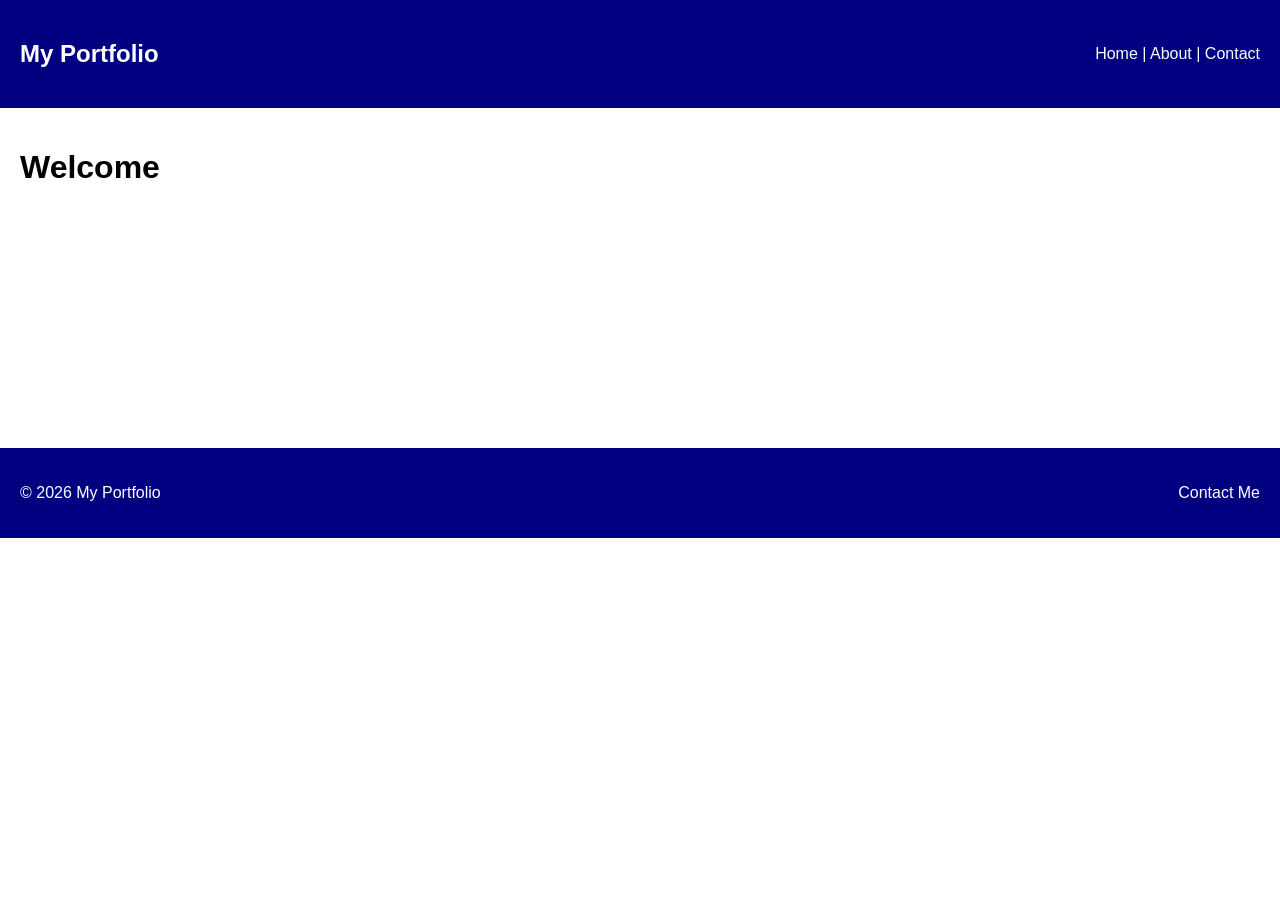
<file: P10/index.html>
<!DOCTYPE html>
<html>
<head>
    <title>Header Footer</title>
    <link rel="stylesheet" href="style.css">
</head>
<body>
    <header>
        <h2>My Portfolio</h2>
        <nav>Home | About | Contact</nav>
    </header>

    <main><h1>Welcome</h1></main>

    <footer>
        <p>©️ 2026 My Portfolio</p>
        <p>Contact Me</p>
    </footer>
</body>
</html>
</file>
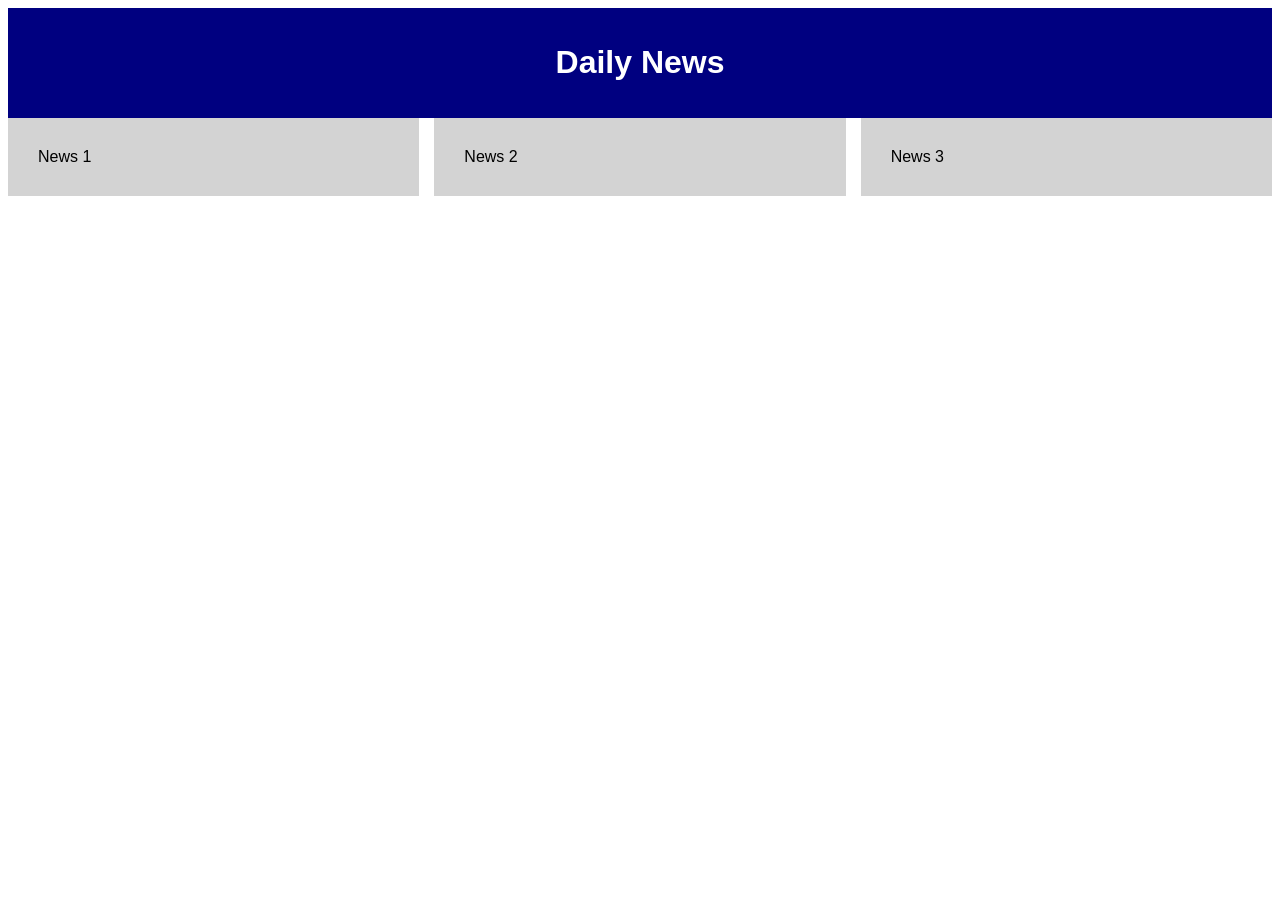
<file: P11/index.html>
<!DOCTYPE html>
<html>
<head>
    <title>Newspaper</title>
    <link rel="stylesheet" href="style.css">
</head>
<body>
    <header><h1>Daily News</h1></header>

    <main>
        <section>News 1</section>
        <section>News 2</section>
        <section>News 3</section>
    </main>
</body>
</html>
</file>
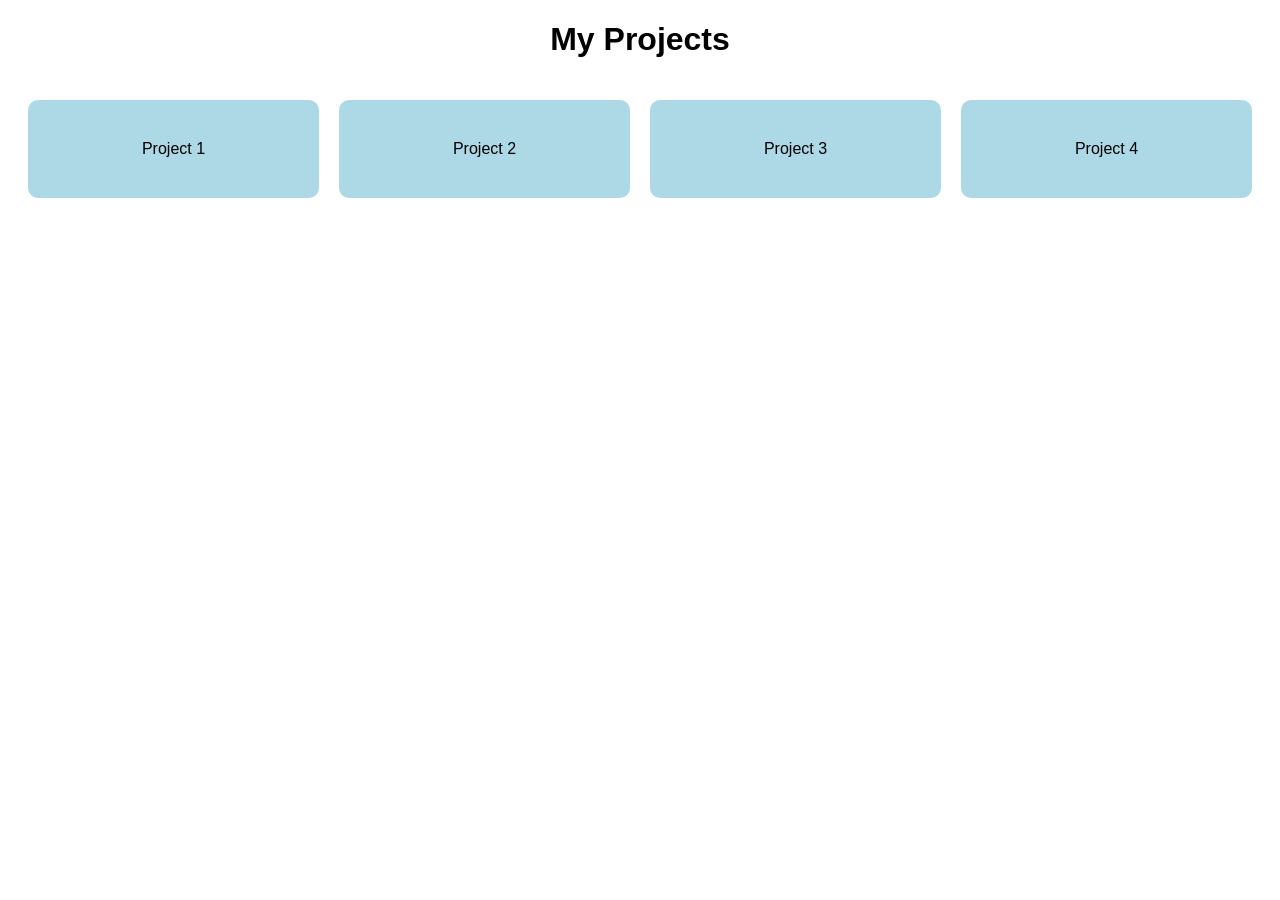
<file: P12/index.html>
<!DOCTYPE html>
<html>
<head>
    <title>Projects</title>
    <link rel="stylesheet" href="style.css">
</head>
<body>
    <h1>My Projects</h1>

    <main>
        <div>Project 1</div>
        <div>Project 2</div>
        <div>Project 3</div>
        <div>Project 4</div>
    </main>
</body>
</html>
</file>
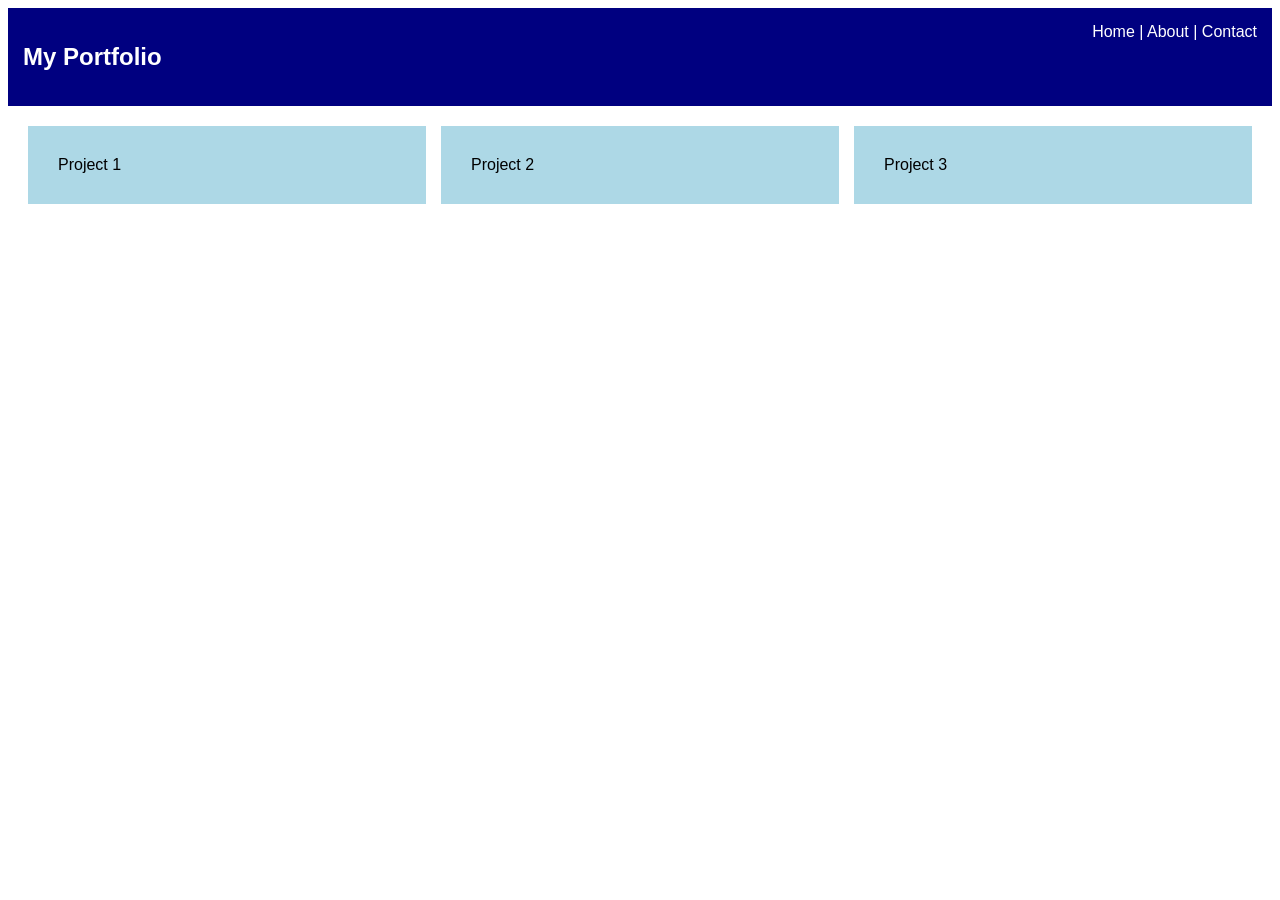
<file: P13/index.html>
<!DOCTYPE html>
<html>
<head>
    <title>Flexbox and Grid</title>
    <link rel="stylesheet" href="style.css">
</head>
<body>
    <header>
        <h2>My Portfolio</h2>
        <nav>Home | About | Contact</nav>
    </header>

    <main>
        <div>Project 1</div>
        <div>Project 2</div>
        <div>Project 3</div>
    </main>
</body>
</html>
</file>
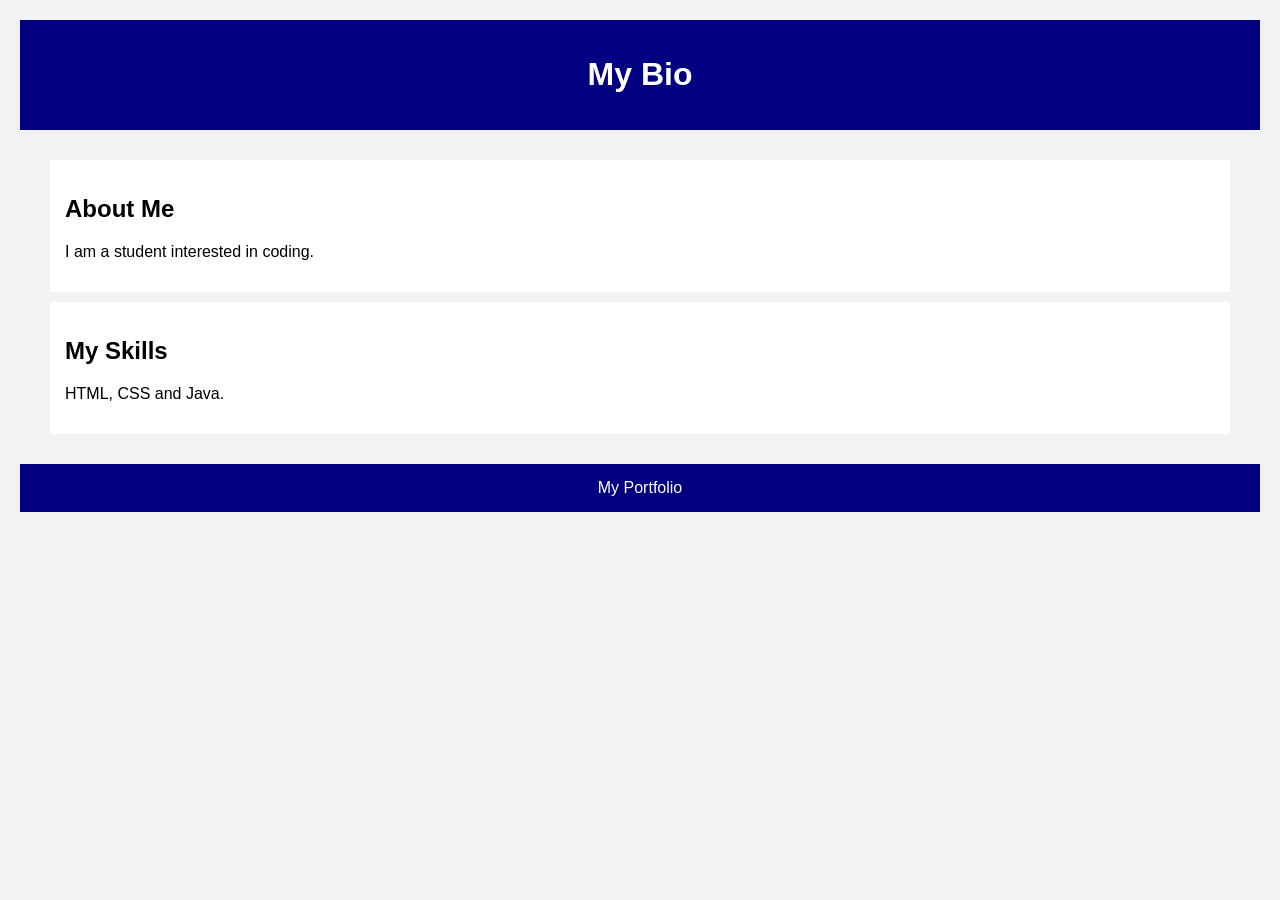
<file: P5/index.html>
<!DOCTYPE html>
<html>
<head>
    <title>My Bio</title>
    <link rel="stylesheet" href="style.css">
</head>
<body>
    <header><h1>My Bio</h1></header>
    <main>
        <section>
            <h2>About Me</h2>
            <p>I am a student interested in coding.</p>
        </section>
        <section>
            <h2>My Skills</h2>
            <p>HTML, CSS and Java.</p>
        </section>
    </main>
    <footer>My Portfolio</footer>
</body>
</html>
</file>
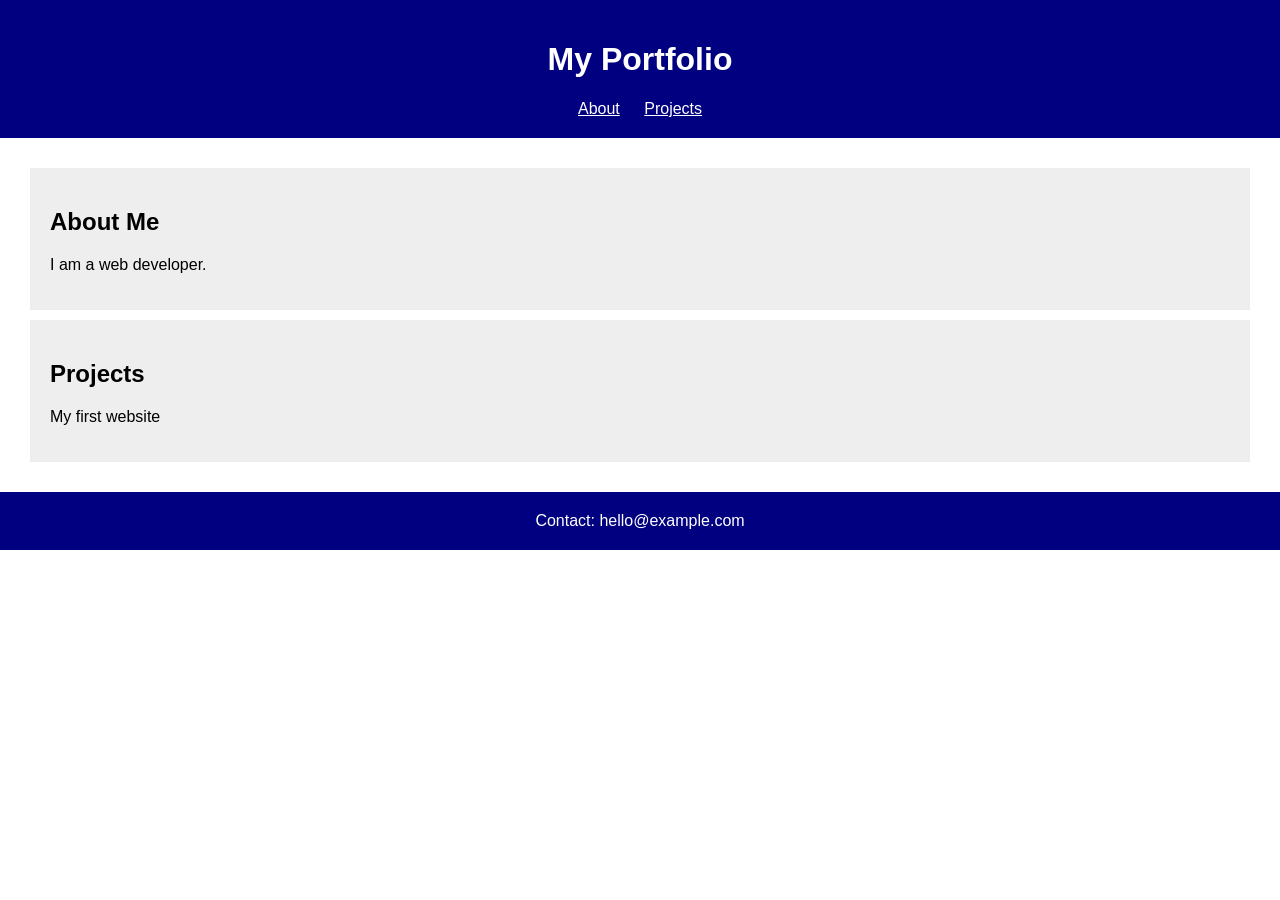
<file: P6/index.html>
<!DOCTYPE html>
<html>
<head>
    <title>Portfolio</title>
    <link rel="stylesheet" href="style.css">
</head>
<body>
    <header>
        <h1>My Portfolio</h1>
        <nav><a href="#about">About</a> <a href="#projects">Projects</a></nav>
    </header>

    <main>
        <section id="about">
            <h2>About Me</h2>
            <p>I am a web developer.</p>
        </section>

        <section id="projects">
            <h2>Projects</h2>
            <p>My first website</p>
        </section>
    </main>

    <footer>Contact: hello@example.com</footer>
</body>
</html>
</file>
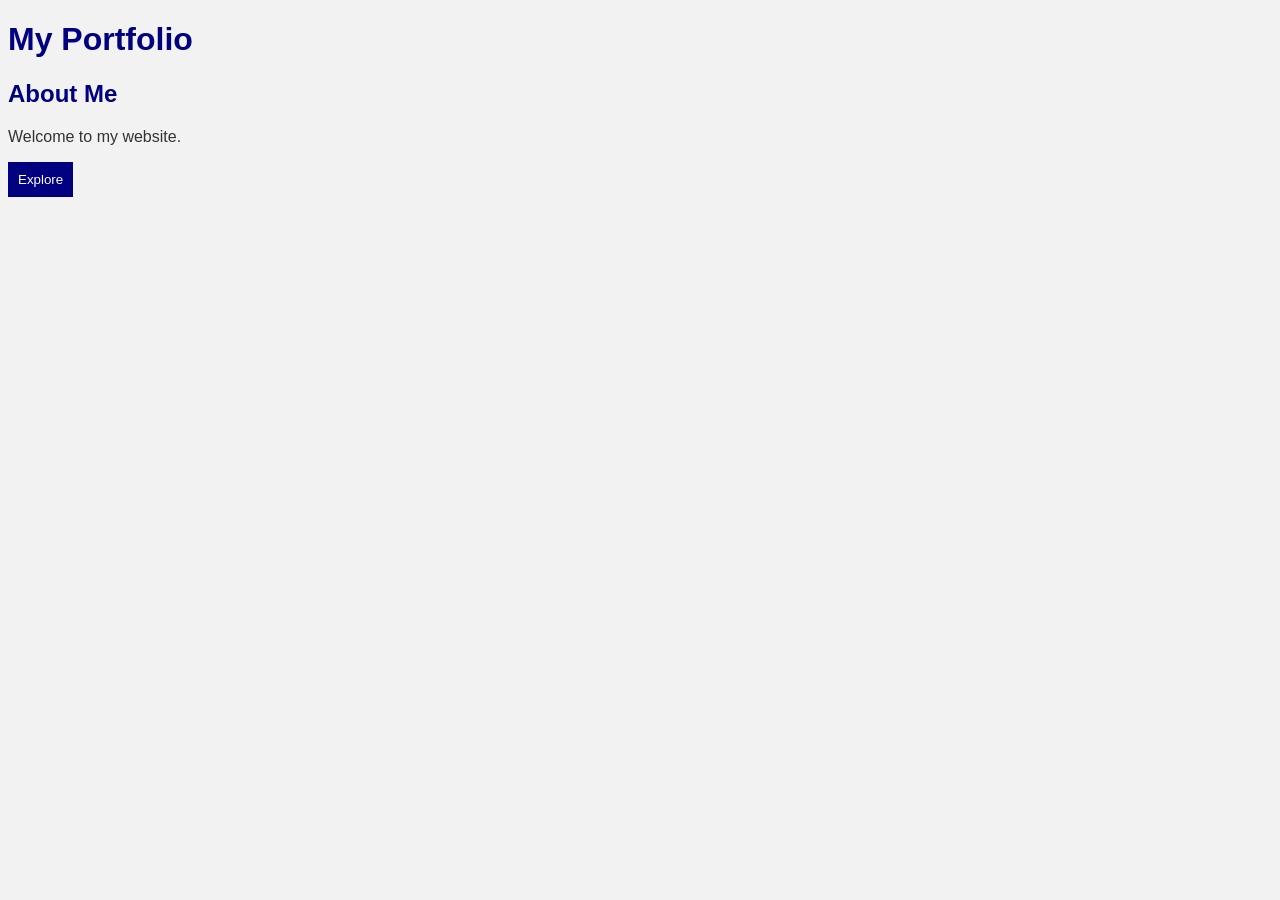
<file: P7/index.html>
<!DOCTYPE html>
<html>
<head>
    <title>Typography</title>
    <link rel="stylesheet" href="style.css">
</head>
<body>
    <h1>My Portfolio</h1>
    <h2>About Me</h2>
    <p>Welcome to my website.</p>
    <button>Explore</button>
</body>
</html>
</file>
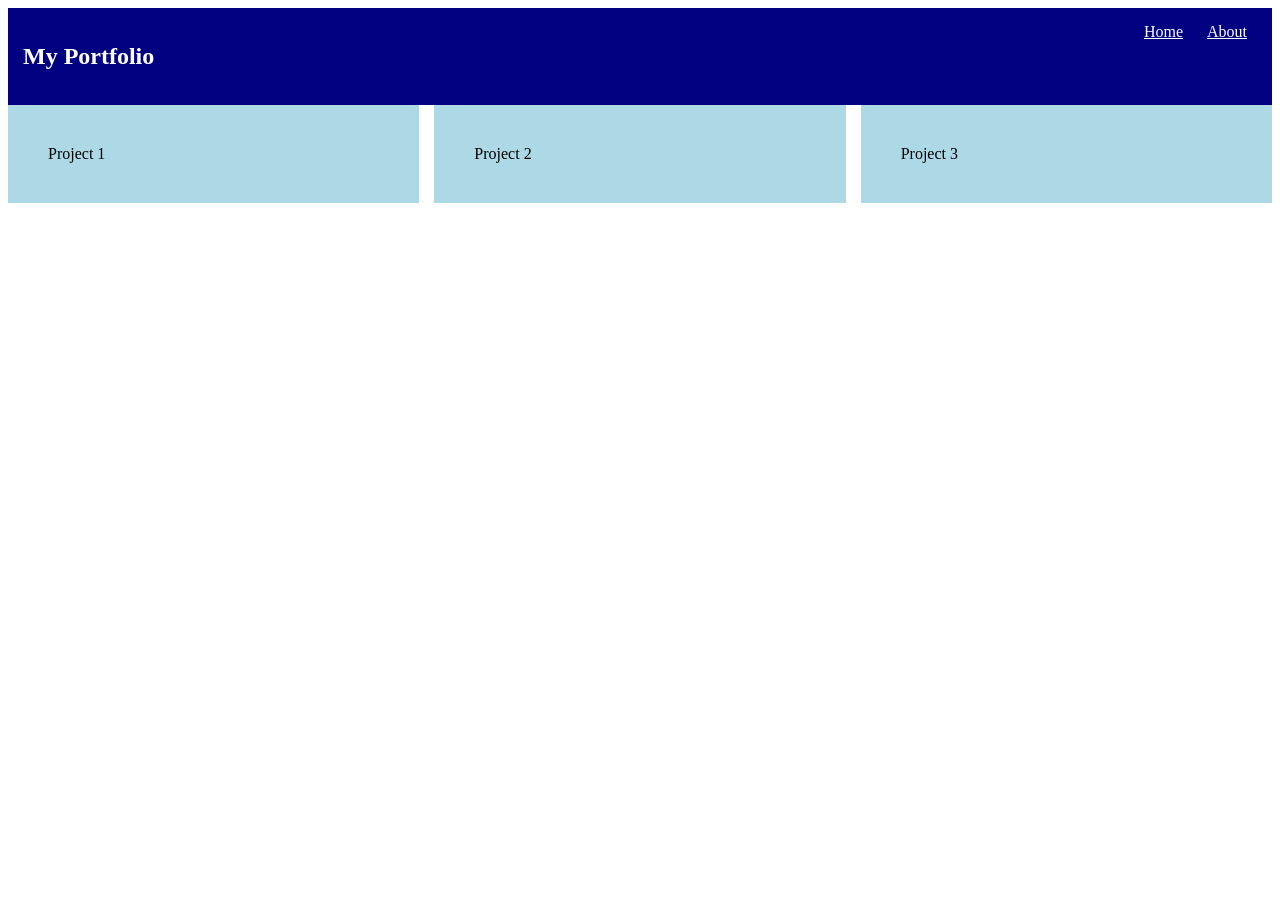
<file: P9/index.html>
<!DOCTYPE html>
<html>
<head>
    <title>Flexbox</title>
    <link rel="stylesheet" href="style.css">
</head>
<body>
    <nav>
        <h2>My Portfolio</h2>
        <div><a href="#">Home</a> <a href="#">About</a></div>
    </nav>

    <main>
        <div class="card">Project 1</div>
        <div class="card">Project 2</div>
        <div class="card">Project 3</div>
    </main>
</body>
</html>
</file>
<file: P10/style.css>
body {
    margin: 0;
    font-family: Arial;
}

header, footer {
    display: flex;
    justify-content: space-between;
    align-items: center;
    background: navy;
    color: white;
    padding: 20px;
}

main {
    height: 300px;
    padding: 20px;
}
</file>
<file: P11/style.css>
body {
    font-family: Arial;
}

header {
    text-align: center;
    background: navy;
    color: white;
    padding: 15px;
}

main {
    display: grid;
    grid-template-columns: repeat(3, 1fr);
    gap: 15px;
}

section {
    background: lightgray;
    padding: 30px;
}

@media (max-width: 600px) {
    main {
        grid-template-columns: 1fr;
    }
}
</file>
<file: P12/style.css>
body {
    font-family: Arial;
    text-align: center;
}

main {
    display: grid;
    grid-template-columns: repeat(auto-fit, minmax(200px, 1fr));
    gap: 20px;
    padding: 20px;
}

div {
    background: lightblue;
    padding: 40px;
    border-radius: 10px;
}
</file>
<file: P13/style.css>
body {
    font-family: Arial;
}

header {
    display: flex;
    justify-content: space-between;
    background: navy;
    color: white;
    padding: 15px;
}

main {
    display: grid;
    grid-template-columns: repeat(3, 1fr);
    gap: 15px;
    padding: 20px;
}

main div {
    background: lightblue;
    padding: 30px;
}

@media (max-width: 600px) {
    main {
        grid-template-columns: 1fr;
    }
}
</file>
<file: P5/style.css>
body {
    font-family: Arial;
    margin: 20px;
    background: #f2f2f2;
}
header, footer {
    background: navy;
    color: white;
    padding: 15px;
    text-align: center;
}
main {
    padding: 20px;
}
section {
    background: white;
    padding: 15px;
    margin: 10px;
}
</file>
<file: P6/style.css>
body {
    font-family: Arial;
    margin: 0;
}
header, footer {
    background: navy;
    color: white;
    padding: 20px;
    text-align: center;
}
a {
    color: white;
    margin: 10px;
}
main {
    padding: 20px;
}
section {
    padding: 20px;
    background: #eee;
    margin: 10px;
}
</file>
<file: P7/style.css>
:root {
    --primary: navy;
    --bg: #f2f2f2;
    --text: #333;
    --font: Arial;
}

body {
    font-family: var(--font);
    background: var(--bg);
    color: var(--text);
}

h1, h2 {
    color: var(--primary);
}

button {
    background: var(--primary);
    color: white;
    padding: 10px;
    border: none;
}
</file>
<file: P9/style.css>
nav {
    display: flex;
    justify-content: space-between;
    background: navy;
    color: white;
    padding: 15px;
}

a {
    color: white;
    margin: 10px;
}

main {
    display: flex;
    flex-wrap: wrap;
    gap: 15px;
}

.card {
    background: lightblue;
    padding: 40px;
    flex: 1 1 200px;
}

@media (max-width: 600px) {
    nav {
        flex-direction: column;
    }
}
</file>
